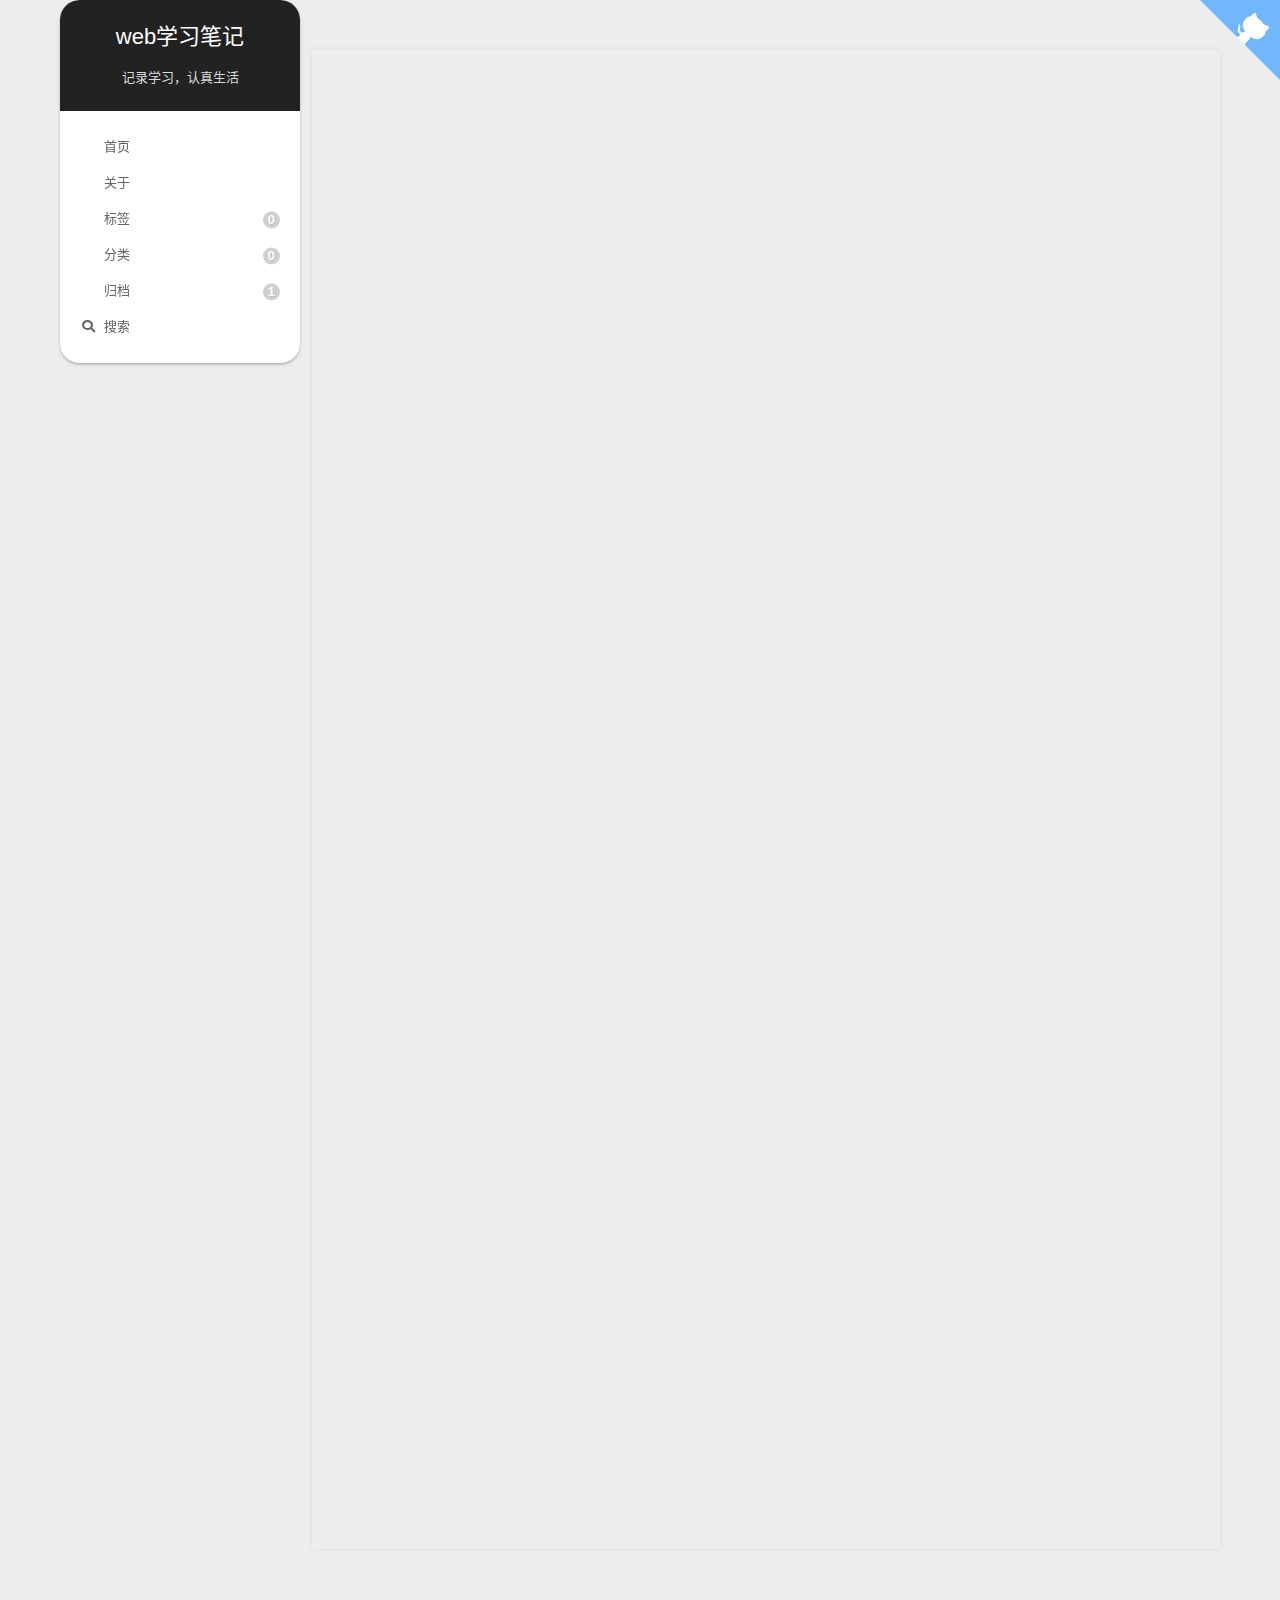
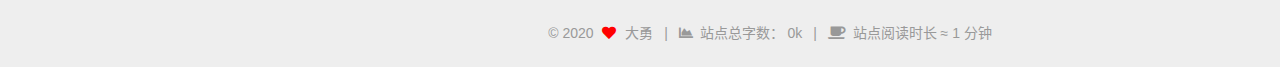
<file: 2020/08/29/hello-world/index.html>
<!DOCTYPE html>
<html lang="zh-CN">
<head>
  <meta charset="UTF-8">
<meta name="viewport" content="width=device-width, initial-scale=1, maximum-scale=2">
<meta name="theme-color" content="#222">
<meta name="generator" content="Hexo 5.1.1">
  <link rel="apple-touch-icon" sizes="180x180" href="/images/apple-touch-icon-next.png">
  <link rel="icon" type="image/png" sizes="32x32" href="/images/favicon-32x32-next.png">
  <link rel="icon" type="image/png" sizes="16x16" href="/images/favicon-16x16-next.png">
  <link rel="mask-icon" href="/images/logo.svg" color="#222">

<link rel="stylesheet" href="/css/main.css">


<link rel="stylesheet" href="/lib/font-awesome/css/all.min.css">

<script id="hexo-configurations">
    var NexT = window.NexT || {};
    var CONFIG = {"hostname":"youdayong.cn","root":"/","scheme":"Gemini","version":"7.8.0","exturl":false,"sidebar":{"position":"left","display":"post","padding":18,"offset":12,"onmobile":false},"copycode":{"enable":true,"show_result":true,"style":"mac"},"back2top":{"enable":true,"sidebar":true,"scrollpercent":true},"bookmark":{"enable":false,"color":"#222","save":"auto"},"fancybox":false,"mediumzoom":false,"lazyload":false,"pangu":false,"comments":{"style":"tabs","active":null,"storage":true,"lazyload":false,"nav":null},"algolia":{"hits":{"per_page":10},"labels":{"input_placeholder":"Search for Posts","hits_empty":"We didn't find any results for the search: ${query}","hits_stats":"${hits} results found in ${time} ms"}},"localsearch":{"enable":true,"trigger":"auto","top_n_per_article":1,"unescape":false,"preload":false},"motion":{"enable":true,"async":false,"transition":{"post_block":"fadeIn","post_header":"slideDownIn","post_body":"slideDownIn","coll_header":"slideLeftIn","sidebar":"slideUpIn"}},"path":"search.xml"};
  </script>

  <meta name="description" content="Welcome to Hexo! This is your very first post. Check documentation for more info. If you get any problems when using Hexo, you can find the answer in troubleshooting or you can ask me on GitHub. Quick">
<meta property="og:type" content="article">
<meta property="og:title" content="Hello World">
<meta property="og:url" content="https://youdayong.cn/2020/08/29/hello-world/index.html">
<meta property="og:site_name" content="web学习笔记">
<meta property="og:description" content="Welcome to Hexo! This is your very first post. Check documentation for more info. If you get any problems when using Hexo, you can find the answer in troubleshooting or you can ask me on GitHub. Quick">
<meta property="og:locale" content="zh_CN">
<meta property="article:published_time" content="2020-08-29T09:35:54.055Z">
<meta property="article:modified_time" content="2020-08-29T09:35:54.055Z">
<meta property="article:author" content="大勇">
<meta property="article:tag" content="web开发、web学习、bug记录">
<meta name="twitter:card" content="summary">

<link rel="canonical" href="https://youdayong.cn/2020/08/29/hello-world/">


<script id="page-configurations">
  // https://hexo.io/docs/variables.html
  CONFIG.page = {
    sidebar: "",
    isHome : false,
    isPost : true,
    lang   : 'zh-CN'
  };
</script>

  <title>Hello World | web学习笔记</title>
  






  <noscript>
  <style>
  .use-motion .brand,
  .use-motion .menu-item,
  .sidebar-inner,
  .use-motion .post-block,
  .use-motion .pagination,
  .use-motion .comments,
  .use-motion .post-header,
  .use-motion .post-body,
  .use-motion .collection-header { opacity: initial; }

  .use-motion .site-title,
  .use-motion .site-subtitle {
    opacity: initial;
    top: initial;
  }

  .use-motion .logo-line-before i { left: initial; }
  .use-motion .logo-line-after i { right: initial; }
  </style>
</noscript>

</head>

<body itemscope itemtype="http://schema.org/WebPage">
  <div class="container use-motion">
    <div class="headband"></div>
    <a target="_blank" rel="noopener" href="https://github.com/yyong7056" class="github-corner" aria-label="View source on GitHub"><svg width="80" height="80" viewBox="0 0 250 250" style="fill:#70B7FD; color:#fff; position: absolute; top: 0; border: 0; right: 0;" aria-hidden="true"><path d="M0,0 L115,115 L130,115 L142,142 L250,250 L250,0 Z"></path><path d="M128.3,109.0 C113.8,99.7 119.0,89.6 119.0,89.6 C122.0,82.7 120.5,78.6 120.5,78.6 C119.2,72.0 123.4,76.3 123.4,76.3 C127.3,80.9 125.5,87.3 125.5,87.3 C122.9,97.6 130.6,101.9 134.4,103.2" fill="currentColor" style="transform-origin: 130px 106px;" class="octo-arm"></path><path d="M115.0,115.0 C114.9,115.1 118.7,116.5 119.8,115.4 L133.7,101.6 C136.9,99.2 139.9,98.4 142.2,98.6 C133.8,88.0 127.5,74.4 143.8,58.0 C148.5,53.4 154.0,51.2 159.7,51.0 C160.3,49.4 163.2,43.6 171.4,40.1 C171.4,40.1 176.1,42.5 178.8,56.2 C183.1,58.6 187.2,61.8 190.9,65.4 C194.5,69.0 197.7,73.2 200.1,77.6 C213.8,80.2 216.3,84.9 216.3,84.9 C212.7,93.1 206.9,96.0 205.4,96.6 C205.1,102.4 203.0,107.8 198.3,112.5 C181.9,128.9 168.3,122.5 157.7,114.1 C157.9,116.9 156.7,120.9 152.7,124.9 L141.0,136.5 C139.8,137.7 141.6,141.9 141.8,141.8 Z" fill="currentColor" class="octo-body"></path></svg></a><style>.github-corner:hover .octo-arm{animation:octocat-wave 560ms ease-in-out}@keyframes octocat-wave{0%,100%{transform:rotate(0)}20%,60%{transform:rotate(-25deg)}40%,80%{transform:rotate(10deg)}}@media (max-width:500px){.github-corner:hover .octo-arm{animation:none}.github-corner .octo-arm{animation:octocat-wave 560ms ease-in-out}}</style>
    <header class="header" itemscope itemtype="http://schema.org/WPHeader">
      <div class="header-inner"><div class="site-brand-container">
  <div class="site-nav-toggle">
    <div class="toggle" aria-label="切换导航栏">
      <span class="toggle-line toggle-line-first"></span>
      <span class="toggle-line toggle-line-middle"></span>
      <span class="toggle-line toggle-line-last"></span>
    </div>
  </div>

  <div class="site-meta">

    <a href="/" class="brand" rel="start">
      <span class="logo-line-before"><i></i></span>
      <h1 class="site-title">web学习笔记</h1>
      <span class="logo-line-after"><i></i></span>
    </a>
      <p class="site-subtitle" itemprop="description">记录学习，认真生活</p>
  </div>

  <div class="site-nav-right">
    <div class="toggle popup-trigger">
        <i class="fa fa-search fa-fw fa-lg"></i>
    </div>
  </div>
</div>




<nav class="site-nav">
  <ul id="menu" class="main-menu menu">
        <li class="menu-item menu-item-home">

    <a href="/" rel="section"><i class="fab fa-home fa-fw"></i>首页</a>

  </li>
        <li class="menu-item menu-item-about">

    <a href="/about/" rel="section"><i class="fab fa-user fa-fw"></i>关于</a>

  </li>
        <li class="menu-item menu-item-tags">

    <a href="/tags/" rel="section"><i class="fab fa-tags fa-fw"></i>标签<span class="badge">0</span></a>

  </li>
        <li class="menu-item menu-item-categories">

    <a href="/categories/" rel="section"><i class="fab fa-th fa-fw"></i>分类<span class="badge">0</span></a>

  </li>
        <li class="menu-item menu-item-archives">

    <a href="/archives/" rel="section"><i class="fab fa-archive fa-fw"></i>归档<span class="badge">1</span></a>

  </li>
      <li class="menu-item menu-item-search">
        <a role="button" class="popup-trigger"><i class="fa fa-search fa-fw"></i>搜索
        </a>
      </li>
  </ul>
</nav>



  <div class="search-pop-overlay">
    <div class="popup search-popup">
        <div class="search-header">
  <span class="search-icon">
    <i class="fa fa-search"></i>
  </span>
  <div class="search-input-container">
    <input autocomplete="off" autocapitalize="off"
           placeholder="搜索..." spellcheck="false"
           type="search" class="search-input">
  </div>
  <span class="popup-btn-close">
    <i class="fa fa-times-circle"></i>
  </span>
</div>
<div id="search-result">
  <div id="no-result">
    <i class="fa fa-spinner fa-pulse fa-5x fa-fw"></i>
  </div>
</div>

    </div>
  </div>

</div>
    </header>

    


    <main class="main">
      <div class="main-inner">
        <div class="content-wrap">
          

          <div class="content post posts-expand">
            

    
  
  
  <article itemscope itemtype="http://schema.org/Article" class="post-block" lang="zh-CN">
    <link itemprop="mainEntityOfPage" href="https://youdayong.cn/2020/08/29/hello-world/">

    <span hidden itemprop="author" itemscope itemtype="http://schema.org/Person">
      <meta itemprop="image" content="/images/avatar.png">
      <meta itemprop="name" content="大勇">
      <meta itemprop="description" content="web开发、web学习、bug记录">
    </span>

    <span hidden itemprop="publisher" itemscope itemtype="http://schema.org/Organization">
      <meta itemprop="name" content="web学习笔记">
    </span>
      <header class="post-header">
        <h1 class="post-title" itemprop="name headline">
          Hello World
        </h1>

        <div class="post-meta">
            <span class="post-meta-item">
              <span class="post-meta-item-icon">
                <i class="far fa-calendar"></i>
              </span>
              <span class="post-meta-item-text">发表于</span>

              <time title="创建时间：2020-08-29 17:35:54" itemprop="dateCreated datePublished" datetime="2020-08-29T17:35:54+08:00">2020-08-29</time>
            </span>

          <br>
            <span class="post-meta-item" title="本文字数">
              <span class="post-meta-item-icon">
                <i class="far fa-file-word"></i>
              </span>
                <span class="post-meta-item-text">本文字数：</span>
              <span>367</span>
            </span>
            <span class="post-meta-item" title="阅读时长">
              <span class="post-meta-item-icon">
                <i class="far fa-clock"></i>
              </span>
                <span class="post-meta-item-text">阅读时长 &asymp;</span>
              <span>1 分钟</span>
            </span>

        </div>
      </header>

    
    
    
    <div class="post-body" itemprop="articleBody">

      
        <p>Welcome to <a target="_blank" rel="noopener" href="https://hexo.io/">Hexo</a>! This is your very first post. Check <a target="_blank" rel="noopener" href="https://hexo.io/docs/">documentation</a> for more info. If you get any problems when using Hexo, you can find the answer in <a target="_blank" rel="noopener" href="https://hexo.io/docs/troubleshooting.html">troubleshooting</a> or you can ask me on <a target="_blank" rel="noopener" href="https://github.com/hexojs/hexo/issues">GitHub</a>.</p>
<h2 id="Quick-Start"><a href="#Quick-Start" class="headerlink" title="Quick Start"></a>Quick Start</h2><h3 id="Create-a-new-post"><a href="#Create-a-new-post" class="headerlink" title="Create a new post"></a>Create a new post</h3><figure class="highlight bash"><table><tr><td class="gutter"><pre><span class="line">1</span><br></pre></td><td class="code"><pre><span class="line">$ hexo new <span class="string">&quot;My New Post&quot;</span></span><br></pre></td></tr></table></figure>

<p>More info: <a target="_blank" rel="noopener" href="https://hexo.io/docs/writing.html">Writing</a></p>
<h3 id="Run-server"><a href="#Run-server" class="headerlink" title="Run server"></a>Run server</h3><figure class="highlight bash"><table><tr><td class="gutter"><pre><span class="line">1</span><br></pre></td><td class="code"><pre><span class="line">$ hexo server</span><br></pre></td></tr></table></figure>

<p>More info: <a target="_blank" rel="noopener" href="https://hexo.io/docs/server.html">Server</a></p>
<h3 id="Generate-static-files"><a href="#Generate-static-files" class="headerlink" title="Generate static files"></a>Generate static files</h3><figure class="highlight bash"><table><tr><td class="gutter"><pre><span class="line">1</span><br></pre></td><td class="code"><pre><span class="line">$ hexo generate</span><br></pre></td></tr></table></figure>

<p>More info: <a target="_blank" rel="noopener" href="https://hexo.io/docs/generating.html">Generating</a></p>
<h3 id="Deploy-to-remote-sites"><a href="#Deploy-to-remote-sites" class="headerlink" title="Deploy to remote sites"></a>Deploy to remote sites</h3><figure class="highlight bash"><table><tr><td class="gutter"><pre><span class="line">1</span><br></pre></td><td class="code"><pre><span class="line">$ hexo deploy</span><br></pre></td></tr></table></figure>

<p>More info: <a target="_blank" rel="noopener" href="https://hexo.io/docs/one-command-deployment.html">Deployment</a></p>

    </div>

    
    
    
    <div>
  
    <div>
    
        <div style="text-align:center;color: #ccc;font-size:14px;">-------------本文结束<i class="fa fa-paw"></i>感谢您的阅读-------------</div>
    
</div>
  
</div>
        

<div>
<ul class="post-copyright">
  <li class="post-copyright-author">
    <strong>本文作者： </strong>大勇
  </li>
  <li class="post-copyright-link">
    <strong>本文链接：</strong>
    <a href="https://youdayong.cn/2020/08/29/hello-world/" title="Hello World">https://youdayong.cn/2020/08/29/hello-world/</a>
  </li>
  <li class="post-copyright-license">
    <strong>版权声明： </strong>本博客所有文章除特别声明外，均采用 <a href="https://creativecommons.org/licenses/by-nc-sa/4.0/" rel="noopener" target="_blank"><i class="fab fa-fw fa-creative-commons"></i>BY-NC-SA</a> 许可协议。转载请注明出处！
  </li>
</ul>
</div>


      <footer class="post-footer">

        


        
      </footer>
    
  </article>
  
  
  



          </div>
          

<script>
  window.addEventListener('tabs:register', () => {
    let { activeClass } = CONFIG.comments;
    if (CONFIG.comments.storage) {
      activeClass = localStorage.getItem('comments_active') || activeClass;
    }
    if (activeClass) {
      let activeTab = document.querySelector(`a[href="#comment-${activeClass}"]`);
      if (activeTab) {
        activeTab.click();
      }
    }
  });
  if (CONFIG.comments.storage) {
    window.addEventListener('tabs:click', event => {
      if (!event.target.matches('.tabs-comment .tab-content .tab-pane')) return;
      let commentClass = event.target.classList[1];
      localStorage.setItem('comments_active', commentClass);
    });
  }
</script>

        </div>
          
  
  <div class="toggle sidebar-toggle">
    <span class="toggle-line toggle-line-first"></span>
    <span class="toggle-line toggle-line-middle"></span>
    <span class="toggle-line toggle-line-last"></span>
  </div>

  <aside class="sidebar">
    <div class="sidebar-inner">

      <ul class="sidebar-nav motion-element">
        <li class="sidebar-nav-toc">
          文章目录
        </li>
        <li class="sidebar-nav-overview">
          站点概览
        </li>
      </ul>

      <!--noindex-->
      <div class="post-toc-wrap sidebar-panel">
          <div class="post-toc motion-element"><ol class="nav"><li class="nav-item nav-level-2"><a class="nav-link" href="#Quick-Start"><span class="nav-number">1.</span> <span class="nav-text">Quick Start</span></a><ol class="nav-child"><li class="nav-item nav-level-3"><a class="nav-link" href="#Create-a-new-post"><span class="nav-number">1.1.</span> <span class="nav-text">Create a new post</span></a></li><li class="nav-item nav-level-3"><a class="nav-link" href="#Run-server"><span class="nav-number">1.2.</span> <span class="nav-text">Run server</span></a></li><li class="nav-item nav-level-3"><a class="nav-link" href="#Generate-static-files"><span class="nav-number">1.3.</span> <span class="nav-text">Generate static files</span></a></li><li class="nav-item nav-level-3"><a class="nav-link" href="#Deploy-to-remote-sites"><span class="nav-number">1.4.</span> <span class="nav-text">Deploy to remote sites</span></a></li></ol></li></ol></div>
      </div>
      <!--/noindex-->

      <div class="site-overview-wrap sidebar-panel">
        <div class="site-author motion-element" itemprop="author" itemscope itemtype="http://schema.org/Person">
    <img class="site-author-image" itemprop="image" alt="大勇"
      src="/images/avatar.png">
  <p class="site-author-name" itemprop="name">大勇</p>
  <div class="site-description" itemprop="description">web开发、web学习、bug记录</div>
</div>
<div class="site-state-wrap motion-element">
  <nav class="site-state">
      <div class="site-state-item site-state-posts">
          <a href="/archives/">
        
          <span class="site-state-item-count">1</span>
          <span class="site-state-item-name">日志</span>
        </a>
      </div>
  </nav>
</div>
  <div class="links-of-author motion-element">
      <span class="links-of-author-item">
        <a href="https://github.com/yyong7056" title="GitHub → https:&#x2F;&#x2F;github.com&#x2F;yyong7056" rel="noopener" target="_blank"><i class="fab fa-github fa-fw"></i>GitHub</a>
      </span>
  </div>




      </div>
        <div class="back-to-top motion-element">
          <i class="fa fa-arrow-up"></i>
          <span>0%</span>
        </div>

    </div>
  </aside>
  <div id="sidebar-dimmer"></div>


      </div>
    </main>

    <footer class="footer">
      <div class="footer-inner">
        

        

<div class="copyright">
  
  &copy; 
  <span itemprop="copyrightYear">2020</span>
  <span class="with-love">
    <i class="fa fa-heart"></i>
  </span>
  <span class="author" itemprop="copyrightHolder">大勇</span>
    <span class="post-meta-divider">|</span>
    <span class="post-meta-item-icon">
      <i class="fa fa-chart-area"></i>
    </span>
      <span class="post-meta-item-text">站点总字数：</span>
    <span title="站点总字数">0k</span>
    <span class="post-meta-divider">|</span>
    <span class="post-meta-item-icon">
      <i class="fa fa-coffee"></i>
    </span>
      <span class="post-meta-item-text">站点阅读时长 &asymp;</span>
    <span title="站点阅读时长">1 分钟</span>
</div>

        








      </div>
    </footer>
  </div>

  
  <script src="/lib/anime.min.js"></script>
  <script src="/lib/velocity/velocity.min.js"></script>
  <script src="/lib/velocity/velocity.ui.min.js"></script>

<script src="/js/utils.js"></script>

<script src="/js/motion.js"></script>


<script src="/js/schemes/pisces.js"></script>


<script src="/js/next-boot.js"></script>




  




  
<script src="/js/local-search.js"></script>













  

  

</body>
</html>
</file>
<file: css/main.css>
:root {
  --body-bg-color: #eee;
  --content-bg-color: #fff;
  --card-bg-color: #f5f5f5;
  --text-color: #555;
  --blockquote-color: #666;
  --link-color: #555;
  --link-hover-color: #222;
  --brand-color: #fff;
  --brand-hover-color: #fff;
  --table-row-odd-bg-color: #f9f9f9;
  --table-row-hover-bg-color: #f5f5f5;
  --menu-item-bg-color: #f5f5f5;
  --btn-default-bg: #fff;
  --btn-default-color: #555;
  --btn-default-border-color: #555;
  --btn-default-hover-bg: #222;
  --btn-default-hover-color: #fff;
  --btn-default-hover-border-color: #222;
}
html {
  line-height: 1.15; /* 1 */
  -webkit-text-size-adjust: 100%; /* 2 */
}
body {
  margin: 0;
}
main {
  display: block;
}
h1 {
  font-size: 2em;
  margin: 0.67em 0;
}
hr {
  box-sizing: content-box; /* 1 */
  height: 0; /* 1 */
  overflow: visible; /* 2 */
}
pre {
  font-family: monospace, monospace; /* 1 */
  font-size: 1em; /* 2 */
}
a {
  background: transparent;
}
abbr[title] {
  border-bottom: none; /* 1 */
  text-decoration: underline; /* 2 */
  text-decoration: underline dotted; /* 2 */
}
b,
strong {
  font-weight: bolder;
}
code,
kbd,
samp {
  font-family: monospace, monospace; /* 1 */
  font-size: 1em; /* 2 */
}
small {
  font-size: 80%;
}
sub,
sup {
  font-size: 75%;
  line-height: 0;
  position: relative;
  vertical-align: baseline;
}
sub {
  bottom: -0.25em;
}
sup {
  top: -0.5em;
}
img {
  border-style: none;
}
button,
input,
optgroup,
select,
textarea {
  font-family: inherit; /* 1 */
  font-size: 100%; /* 1 */
  line-height: 1.15; /* 1 */
  margin: 0; /* 2 */
}
button,
input {
/* 1 */
  overflow: visible;
}
button,
select {
/* 1 */
  text-transform: none;
}
button,
[type='button'],
[type='reset'],
[type='submit'] {
  -webkit-appearance: button;
}
button::-moz-focus-inner,
[type='button']::-moz-focus-inner,
[type='reset']::-moz-focus-inner,
[type='submit']::-moz-focus-inner {
  border-style: none;
  padding: 0;
}
button:-moz-focusring,
[type='button']:-moz-focusring,
[type='reset']:-moz-focusring,
[type='submit']:-moz-focusring {
  outline: 1px dotted ButtonText;
}
fieldset {
  padding: 0.35em 0.75em 0.625em;
}
legend {
  box-sizing: border-box; /* 1 */
  color: inherit; /* 2 */
  display: table; /* 1 */
  max-width: 100%; /* 1 */
  padding: 0; /* 3 */
  white-space: normal; /* 1 */
}
progress {
  vertical-align: baseline;
}
textarea {
  overflow: auto;
}
[type='checkbox'],
[type='radio'] {
  box-sizing: border-box; /* 1 */
  padding: 0; /* 2 */
}
[type='number']::-webkit-inner-spin-button,
[type='number']::-webkit-outer-spin-button {
  height: auto;
}
[type='search'] {
  outline-offset: -2px; /* 2 */
  -webkit-appearance: textfield; /* 1 */
}
[type='search']::-webkit-search-decoration {
  -webkit-appearance: none;
}
::-webkit-file-upload-button {
  font: inherit; /* 2 */
  -webkit-appearance: button; /* 1 */
}
details {
  display: block;
}
summary {
  display: list-item;
}
template {
  display: none;
}
[hidden] {
  display: none;
}
::selection {
  background: #262a30;
  color: #eee;
}
html,
body {
  height: 100%;
}
body {
  background: var(--body-bg-color);
  color: var(--text-color);
  font-family: 'Lato', "PingFang SC", "Microsoft YaHei", sans-serif;
  font-size: 1em;
  line-height: 2;
}
@media (max-width: 991px) {
  body {
    padding-left: 0 !important;
    padding-right: 0 !important;
  }
}
h1,
h2,
h3,
h4,
h5,
h6 {
  font-family: 'Lato', "PingFang SC", "Microsoft YaHei", sans-serif;
  font-weight: bold;
  line-height: 1.5;
  margin: 20px 0 15px;
}
h1 {
  font-size: 1.5em;
}
h2 {
  font-size: 1.375em;
}
h3 {
  font-size: 1.25em;
}
h4 {
  font-size: 1.125em;
}
h5 {
  font-size: 1em;
}
h6 {
  font-size: 0.875em;
}
p {
  margin: 0 0 20px 0;
}
a,
span.exturl {
  border-bottom: 1px solid #999;
  color: var(--link-color);
  outline: 0;
  text-decoration: none;
  overflow-wrap: break-word;
  word-wrap: break-word;
  cursor: pointer;
}
a:hover,
span.exturl:hover {
  border-bottom-color: var(--link-hover-color);
  color: var(--link-hover-color);
}
iframe,
img,
video {
  display: block;
  margin-left: auto;
  margin-right: auto;
  max-width: 100%;
}
hr {
  background-image: repeating-linear-gradient(-45deg, #ddd, #ddd 4px, transparent 4px, transparent 8px);
  border: 0;
  height: 3px;
  margin: 40px 0;
}
blockquote {
  border-left: 4px solid #ddd;
  color: var(--blockquote-color);
  margin: 0;
  padding: 0 15px;
}
blockquote cite::before {
  content: '-';
  padding: 0 5px;
}
dt {
  font-weight: bold;
}
dd {
  margin: 0;
  padding: 0;
}
kbd {
  background-color: #f5f5f5;
  background-image: linear-gradient(#eee, #fff, #eee);
  border: 1px solid #ccc;
  border-radius: 0.2em;
  box-shadow: 0.1em 0.1em 0.2em rgba(0,0,0,0.1);
  color: #555;
  font-family: inherit;
  padding: 0.1em 0.3em;
  white-space: nowrap;
}
.table-container {
  overflow: auto;
}
table {
  border-collapse: collapse;
  border-spacing: 0;
  font-size: 0.875em;
  margin: 0 0 20px 0;
  width: 100%;
}
tbody tr:nth-of-type(odd) {
  background: var(--table-row-odd-bg-color);
}
tbody tr:hover {
  background: var(--table-row-hover-bg-color);
}
caption,
th,
td {
  font-weight: normal;
  padding: 8px;
  vertical-align: middle;
}
th,
td {
  border: 1px solid #ddd;
  border-bottom: 3px solid #ddd;
}
th {
  font-weight: 700;
  padding-bottom: 10px;
}
td {
  border-bottom-width: 1px;
}
.btn {
  background: var(--btn-default-bg);
  border: 2px solid var(--btn-default-border-color);
  border-radius: 2px;
  color: var(--btn-default-color);
  display: inline-block;
  font-size: 0.875em;
  line-height: 2;
  padding: 0 20px;
  text-decoration: none;
  transition-property: background-color;
  transition-delay: 0s;
  transition-duration: 0.2s;
  transition-timing-function: ease-in-out;
}
.btn:hover {
  background: var(--btn-default-hover-bg);
  border-color: var(--btn-default-hover-border-color);
  color: var(--btn-default-hover-color);
}
.btn + .btn {
  margin: 0 0 8px 8px;
}
.btn .fa-fw {
  text-align: left;
  width: 1.285714285714286em;
}
.toggle {
  line-height: 0;
}
.toggle .toggle-line {
  background: #fff;
  display: inline-block;
  height: 2px;
  left: 0;
  position: relative;
  top: 0;
  transition: all 0.4s;
  vertical-align: top;
  width: 100%;
}
.toggle .toggle-line:not(:first-child) {
  margin-top: 3px;
}
.toggle.toggle-arrow .toggle-line-first {
  left: 50%;
  top: 2px;
  transform: rotate(45deg);
  width: 50%;
}
.toggle.toggle-arrow .toggle-line-middle {
  left: 2px;
  width: 90%;
}
.toggle.toggle-arrow .toggle-line-last {
  left: 50%;
  top: -2px;
  transform: rotate(-45deg);
  width: 50%;
}
.toggle.toggle-close .toggle-line-first {
  transform: rotate(-45deg);
  top: 5px;
}
.toggle.toggle-close .toggle-line-middle {
  opacity: 0;
}
.toggle.toggle-close .toggle-line-last {
  transform: rotate(45deg);
  top: -5px;
}
.highlight-container {
  position: relative;
}
.highlight-container:hover .copy-btn,
.highlight-container .copy-btn:focus {
  opacity: 1;
}
.copy-btn {
  color: #333;
  cursor: pointer;
  line-height: 1.6;
  opacity: 0;
  padding: 2px 6px;
  position: absolute;
  transition-delay: 0s;
  transition-duration: 0.2s;
  transition-timing-function: ease-in-out;
  color: #fff;
  font-size: 14px;
  right: 0;
  top: 2px;
}
.highlight-container {
  background: #21252b;
  border-radius: 5px;
  box-shadow: 0 10px 30px 0 rgba(0,0,0,0.4);
  padding-top: 30px;
}
.highlight-container::before {
  background: #fc625d;
  border-radius: 50%;
  box-shadow: 20px 0 #fdbc40, 40px 0 #35cd4b;
  content: ' ';
  height: 12px;
  left: 12px;
  margin-top: -20px;
  position: absolute;
  width: 12px;
}
.highlight-container .highlight {
  border-radius: 0 0 5px 5px;
}
.highlight-container .highlight .table-container {
  border-radius: 0 0 5px 5px;
}
.highlight,
pre {
  background: #000;
  color: #eaeaea;
  line-height: 1.6;
  margin: 0 auto 20px;
}
pre,
code {
  font-family: consolas, Menlo, monospace, "PingFang SC", "Microsoft YaHei";
}
code {
  background: #eee;
  border-radius: 3px;
  color: #555;
  padding: 2px 4px;
  overflow-wrap: break-word;
  word-wrap: break-word;
}
.highlight *::selection {
  background: #424242;
}
.highlight pre {
  border: 0;
  margin: 0;
  padding: 10px 0;
}
.highlight table {
  border: 0;
  margin: 0;
  width: auto;
}
.highlight td {
  border: 0;
  padding: 0;
}
.highlight figcaption {
  background: #292929;
  color: #eaeaea;
  display: flex;
  font-size: 0.875em;
  justify-content: space-between;
  line-height: 1.2;
  padding: 0.5em;
}
.highlight figcaption a {
  color: #eaeaea;
}
.highlight figcaption a:hover {
  border-bottom-color: #eaeaea;
}
.highlight .gutter {
  -moz-user-select: none;
  -ms-user-select: none;
  -webkit-user-select: none;
  user-select: none;
}
.highlight .gutter pre {
  background: #292929;
  color: #666;
  padding-left: 10px;
  padding-right: 10px;
  text-align: right;
}
.highlight .code pre {
  background: #000;
  padding-left: 10px;
  width: 100%;
}
.gist table {
  width: auto;
}
.gist table td {
  border: 0;
}
pre {
  overflow: auto;
  padding: 10px;
}
pre code {
  background: none;
  color: #eaeaea;
  font-size: 0.875em;
  padding: 0;
  text-shadow: none;
}
pre .deletion {
  background: #800000;
}
pre .addition {
  background: #008000;
}
pre .meta {
  color: #e7c547;
  -moz-user-select: none;
  -ms-user-select: none;
  -webkit-user-select: none;
  user-select: none;
}
pre .comment {
  color: #969896;
}
pre .variable,
pre .attribute,
pre .tag,
pre .name,
pre .regexp,
pre .ruby .constant,
pre .xml .tag .title,
pre .xml .pi,
pre .xml .doctype,
pre .html .doctype,
pre .css .id,
pre .css .class,
pre .css .pseudo {
  color: #d54e53;
}
pre .number,
pre .preprocessor,
pre .built_in,
pre .builtin-name,
pre .literal,
pre .params,
pre .constant,
pre .command {
  color: #e78c45;
}
pre .ruby .class .title,
pre .css .rules .attribute,
pre .string,
pre .symbol,
pre .value,
pre .inheritance,
pre .header,
pre .ruby .symbol,
pre .xml .cdata,
pre .special,
pre .formula {
  color: #b9ca4a;
}
pre .title,
pre .css .hexcolor {
  color: #70c0b1;
}
pre .function,
pre .python .decorator,
pre .python .title,
pre .ruby .function .title,
pre .ruby .title .keyword,
pre .perl .sub,
pre .javascript .title,
pre .coffeescript .title {
  color: #7aa6da;
}
pre .keyword,
pre .javascript .function {
  color: #c397d8;
}
.blockquote-center {
  border-left: none;
  margin: 40px 0;
  padding: 0;
  position: relative;
  text-align: center;
}
.blockquote-center .fa {
  display: block;
  opacity: 0.6;
  position: absolute;
  width: 100%;
}
.blockquote-center .fa-quote-left {
  border-top: 1px solid #ccc;
  text-align: left;
  top: -20px;
}
.blockquote-center .fa-quote-right {
  border-bottom: 1px solid #ccc;
  text-align: right;
  bottom: -20px;
}
.blockquote-center p,
.blockquote-center div {
  text-align: center;
}
.post-body .group-picture img {
  margin: 0 auto;
  padding: 0 3px;
}
.group-picture-row {
  margin-bottom: 6px;
  overflow: hidden;
}
.group-picture-column {
  float: left;
  margin-bottom: 10px;
}
.post-body .label {
  color: #555;
  display: inline;
  padding: 0 2px;
}
.post-body .label.default {
  background: #f0f0f0;
}
.post-body .label.primary {
  background: #efe6f7;
}
.post-body .label.info {
  background: #e5f2f8;
}
.post-body .label.success {
  background: #e7f4e9;
}
.post-body .label.warning {
  background: #fcf6e1;
}
.post-body .label.danger {
  background: #fae8eb;
}
.post-body .tabs {
  margin-bottom: 20px;
}
.post-body .tabs,
.tabs-comment {
  display: block;
  padding-top: 10px;
  position: relative;
}
.post-body .tabs ul.nav-tabs,
.tabs-comment ul.nav-tabs {
  display: flex;
  flex-wrap: wrap;
  margin: 0;
  margin-bottom: -1px;
  padding: 0;
}
@media (max-width: 413px) {
  .post-body .tabs ul.nav-tabs,
  .tabs-comment ul.nav-tabs {
    display: block;
    margin-bottom: 5px;
  }
}
.post-body .tabs ul.nav-tabs li.tab,
.tabs-comment ul.nav-tabs li.tab {
  border-bottom: 1px solid #ddd;
  border-left: 1px solid transparent;
  border-right: 1px solid transparent;
  border-top: 3px solid transparent;
  flex-grow: 1;
  list-style-type: none;
  border-radius: 0 0 0 0;
}
@media (max-width: 413px) {
  .post-body .tabs ul.nav-tabs li.tab,
  .tabs-comment ul.nav-tabs li.tab {
    border-bottom: 1px solid transparent;
    border-left: 3px solid transparent;
    border-right: 1px solid transparent;
    border-top: 1px solid transparent;
  }
}
@media (max-width: 413px) {
  .post-body .tabs ul.nav-tabs li.tab,
  .tabs-comment ul.nav-tabs li.tab {
    border-radius: 0;
  }
}
.post-body .tabs ul.nav-tabs li.tab a,
.tabs-comment ul.nav-tabs li.tab a {
  border-bottom: initial;
  display: block;
  line-height: 1.8;
  outline: 0;
  padding: 0.25em 0.75em;
  text-align: center;
  transition-delay: 0s;
  transition-duration: 0.2s;
  transition-timing-function: ease-out;
}
.post-body .tabs ul.nav-tabs li.tab a i,
.tabs-comment ul.nav-tabs li.tab a i {
  width: 1.285714285714286em;
}
.post-body .tabs ul.nav-tabs li.tab.active,
.tabs-comment ul.nav-tabs li.tab.active {
  border-bottom: 1px solid transparent;
  border-left: 1px solid #ddd;
  border-right: 1px solid #ddd;
  border-top: 3px solid #fc6423;
}
@media (max-width: 413px) {
  .post-body .tabs ul.nav-tabs li.tab.active,
  .tabs-comment ul.nav-tabs li.tab.active {
    border-bottom: 1px solid #ddd;
    border-left: 3px solid #fc6423;
    border-right: 1px solid #ddd;
    border-top: 1px solid #ddd;
  }
}
.post-body .tabs ul.nav-tabs li.tab.active a,
.tabs-comment ul.nav-tabs li.tab.active a {
  color: var(--link-color);
  cursor: default;
}
.post-body .tabs .tab-content .tab-pane,
.tabs-comment .tab-content .tab-pane {
  border: 1px solid #ddd;
  border-top: 0;
  padding: 20px 20px 0 20px;
  border-radius: 0;
}
.post-body .tabs .tab-content .tab-pane:not(.active),
.tabs-comment .tab-content .tab-pane:not(.active) {
  display: none;
}
.post-body .tabs .tab-content .tab-pane.active,
.tabs-comment .tab-content .tab-pane.active {
  display: block;
}
.post-body .tabs .tab-content .tab-pane.active:nth-of-type(1),
.tabs-comment .tab-content .tab-pane.active:nth-of-type(1) {
  border-radius: 0 0 0 0;
}
@media (max-width: 413px) {
  .post-body .tabs .tab-content .tab-pane.active:nth-of-type(1),
  .tabs-comment .tab-content .tab-pane.active:nth-of-type(1) {
    border-radius: 0;
  }
}
.post-body .note {
  border-radius: 3px;
  margin-bottom: 20px;
  padding: 1em;
  position: relative;
  border: 1px solid #eee;
  border-left-width: 5px;
}
.post-body .note h2,
.post-body .note h3,
.post-body .note h4,
.post-body .note h5,
.post-body .note h6 {
  margin-top: 3px;
  border-bottom: initial;
  margin-bottom: 0;
  padding-top: 0;
}
.post-body .note p:first-child,
.post-body .note ul:first-child,
.post-body .note ol:first-child,
.post-body .note table:first-child,
.post-body .note pre:first-child,
.post-body .note blockquote:first-child,
.post-body .note img:first-child {
  margin-top: 0;
}
.post-body .note p:last-child,
.post-body .note ul:last-child,
.post-body .note ol:last-child,
.post-body .note table:last-child,
.post-body .note pre:last-child,
.post-body .note blockquote:last-child,
.post-body .note img:last-child {
  margin-bottom: 0;
}
.post-body .note:not(.no-icon) {
  padding-left: 2.5em;
}
.post-body .note:not(.no-icon)::before {
  font-size: 1.5em;
  left: 0.4em;
  position: absolute;
  top: calc(50% - 1em);
  font-family: 'Font Awesome 5 Free';
  font-weight: 900;
}
.post-body .note.default {
  border-left-color: #777;
}
.post-body .note.default h2,
.post-body .note.default h3,
.post-body .note.default h4,
.post-body .note.default h5,
.post-body .note.default h6 {
  color: #777;
}
.post-body .note.default:not(.no-icon)::before {
  content: "\f0a9";
  color: #777;
}
.post-body .note.primary {
  border-left-color: #6f42c1;
}
.post-body .note.primary h2,
.post-body .note.primary h3,
.post-body .note.primary h4,
.post-body .note.primary h5,
.post-body .note.primary h6 {
  color: #6f42c1;
}
.post-body .note.primary:not(.no-icon)::before {
  content: "\f055";
  color: #6f42c1;
}
.post-body .note.info {
  border-left-color: #428bca;
}
.post-body .note.info h2,
.post-body .note.info h3,
.post-body .note.info h4,
.post-body .note.info h5,
.post-body .note.info h6 {
  color: #428bca;
}
.post-body .note.info:not(.no-icon)::before {
  content: "\f05a";
  color: #428bca;
}
.post-body .note.success {
  border-left-color: #5cb85c;
}
.post-body .note.success h2,
.post-body .note.success h3,
.post-body .note.success h4,
.post-body .note.success h5,
.post-body .note.success h6 {
  color: #5cb85c;
}
.post-body .note.success:not(.no-icon)::before {
  content: "\f058";
  color: #5cb85c;
}
.post-body .note.warning {
  border-left-color: #f0ad4e;
}
.post-body .note.warning h2,
.post-body .note.warning h3,
.post-body .note.warning h4,
.post-body .note.warning h5,
.post-body .note.warning h6 {
  color: #f0ad4e;
}
.post-body .note.warning:not(.no-icon)::before {
  content: "\f06a";
  color: #f0ad4e;
}
.post-body .note.danger {
  border-left-color: #d9534f;
}
.post-body .note.danger h2,
.post-body .note.danger h3,
.post-body .note.danger h4,
.post-body .note.danger h5,
.post-body .note.danger h6 {
  color: #d9534f;
}
.post-body .note.danger:not(.no-icon)::before {
  content: "\f056";
  color: #d9534f;
}
.pagination .prev,
.pagination .next,
.pagination .page-number,
.pagination .space {
  display: inline-block;
  margin: 0 10px;
  padding: 0 11px;
  position: relative;
  top: -1px;
}
@media (max-width: 767px) {
  .pagination .prev,
  .pagination .next,
  .pagination .page-number,
  .pagination .space {
    margin: 0 5px;
  }
}
.pagination {
  border-top: 1px solid #eee;
  margin: 120px 0 0;
  text-align: center;
}
.pagination .prev,
.pagination .next,
.pagination .page-number {
  border-bottom: 0;
  border-top: 1px solid #eee;
  transition-property: border-color;
  transition-delay: 0s;
  transition-duration: 0.2s;
  transition-timing-function: ease-in-out;
}
.pagination .prev:hover,
.pagination .next:hover,
.pagination .page-number:hover {
  border-top-color: #222;
}
.pagination .space {
  margin: 0;
  padding: 0;
}
.pagination .prev {
  margin-left: 0;
}
.pagination .next {
  margin-right: 0;
}
.pagination .page-number.current {
  background: #ccc;
  border-top-color: #ccc;
  color: #fff;
}
@media (max-width: 767px) {
  .pagination {
    border-top: none;
  }
  .pagination .prev,
  .pagination .next,
  .pagination .page-number {
    border-bottom: 1px solid #eee;
    border-top: 0;
    margin-bottom: 10px;
    padding: 0 10px;
  }
  .pagination .prev:hover,
  .pagination .next:hover,
  .pagination .page-number:hover {
    border-bottom-color: #222;
  }
}
.comments {
  margin-top: 60px;
  overflow: hidden;
}
.comment-button-group {
  display: flex;
  flex-wrap: wrap-reverse;
  justify-content: center;
  margin: 1em 0;
}
.comment-button-group .comment-button {
  margin: 0.1em 0.2em;
}
.comment-button-group .comment-button.active {
  background: var(--btn-default-hover-bg);
  border-color: var(--btn-default-hover-border-color);
  color: var(--btn-default-hover-color);
}
.comment-position {
  display: none;
}
.comment-position.active {
  display: block;
}
.tabs-comment {
  background: var(--content-bg-color);
  margin-top: 4em;
  padding-top: 0;
}
.tabs-comment .comments {
  border: 0;
  box-shadow: none;
  margin-top: 0;
  padding-top: 0;
}
.container {
  min-height: 100%;
  position: relative;
}
.main-inner {
  margin: 0 auto;
  width: calc(100% - 20px);
}
@media (min-width: 1200px) {
  .main-inner {
    width: 1160px;
  }
}
@media (min-width: 1600px) {
  .main-inner {
    width: 73%;
  }
}
@media (max-width: 767px) {
  .content-wrap {
    padding: 0 20px;
  }
}
.header {
  background: transparent;
}
.header-inner {
  margin: 0 auto;
  width: calc(100% - 20px);
}
@media (min-width: 1200px) {
  .header-inner {
    width: 1160px;
  }
}
@media (min-width: 1600px) {
  .header-inner {
    width: 73%;
  }
}
.site-brand-container {
  display: flex;
  flex-shrink: 0;
  padding: 0 10px;
}
.headband {
  background: #222;
  height: 3px;
}
.site-meta {
  flex-grow: 1;
  text-align: center;
}
@media (max-width: 767px) {
  .site-meta {
    text-align: center;
  }
}
.brand {
  border-bottom: none;
  color: var(--brand-color);
  display: inline-block;
  line-height: 1.375em;
  padding: 0 40px;
  position: relative;
}
.brand:hover {
  color: var(--brand-hover-color);
}
.site-title {
  font-family: 'Lato', "PingFang SC", "Microsoft YaHei", sans-serif;
  font-size: 1.375em;
  font-weight: normal;
  margin: 0;
}
.site-subtitle {
  color: #ddd;
  font-size: 0.8125em;
  margin: 10px 0;
}
.use-motion .brand {
  opacity: 0;
}
.use-motion .site-title,
.use-motion .site-subtitle,
.use-motion .custom-logo-image {
  opacity: 0;
  position: relative;
  top: -10px;
}
.site-nav-toggle,
.site-nav-right {
  display: none;
}
@media (max-width: 767px) {
  .site-nav-toggle,
  .site-nav-right {
    display: flex;
    flex-direction: column;
    justify-content: center;
  }
}
.site-nav-toggle .toggle,
.site-nav-right .toggle {
  color: var(--text-color);
  padding: 10px;
  width: 22px;
}
.site-nav-toggle .toggle .toggle-line,
.site-nav-right .toggle .toggle-line {
  background: var(--text-color);
  border-radius: 1px;
}
.site-nav {
  display: block;
}
@media (max-width: 767px) {
  .site-nav {
    clear: both;
    display: none;
  }
}
.site-nav.site-nav-on {
  display: block;
}
.menu {
  margin-top: 20px;
  padding-left: 0;
  text-align: center;
}
.menu-item {
  display: inline-block;
  list-style: none;
  margin: 0 10px;
}
@media (max-width: 767px) {
  .menu-item {
    display: block;
    margin-top: 10px;
  }
  .menu-item.menu-item-search {
    display: none;
  }
}
.menu-item a,
.menu-item span.exturl {
  border-bottom: 0;
  display: block;
  font-size: 0.8125em;
  transition-property: border-color;
  transition-delay: 0s;
  transition-duration: 0.2s;
  transition-timing-function: ease-in-out;
}
@media (hover: none) {
  .menu-item a:hover,
  .menu-item span.exturl:hover {
    border-bottom-color: transparent !important;
  }
}
.menu-item .fa,
.menu-item .fab,
.menu-item .far,
.menu-item .fas {
  margin-right: 8px;
}
.menu-item .badge {
  display: inline-block;
  font-weight: bold;
  line-height: 1;
  margin-left: 0.35em;
  margin-top: 0.35em;
  text-align: center;
  white-space: nowrap;
}
@media (max-width: 767px) {
  .menu-item .badge {
    float: right;
    margin-left: 0;
  }
}
.menu-item-active a,
.menu .menu-item a:hover,
.menu .menu-item span.exturl:hover {
  background: var(--menu-item-bg-color);
}
.use-motion .menu-item {
  opacity: 0;
}
.sidebar {
  background: #222;
  bottom: 0;
  position: fixed;
  top: 0;
}
@media (max-width: 991px) {
  .sidebar {
    display: none;
  }
}
.sidebar-inner {
  color: #999;
  padding: 18px 10px;
  text-align: center;
}
.cc-license {
  margin-top: 10px;
  text-align: center;
}
.cc-license .cc-opacity {
  border-bottom: none;
  opacity: 0.7;
}
.cc-license .cc-opacity:hover {
  opacity: 0.9;
}
.cc-license img {
  display: inline-block;
}
.site-author-image {
  border: 1px solid #eee;
  display: block;
  margin: 0 auto;
  max-width: 120px;
  padding: 2px;
  border-radius: 50%;
}
.site-author-name {
  color: var(--text-color);
  font-weight: 600;
  margin: 0;
  text-align: center;
}
.site-description {
  color: #999;
  font-size: 0.8125em;
  margin-top: 0;
  text-align: center;
}
.links-of-author {
  margin-top: 15px;
}
.links-of-author a,
.links-of-author span.exturl {
  border-bottom-color: #555;
  display: inline-block;
  font-size: 0.8125em;
  margin-bottom: 10px;
  margin-right: 10px;
  vertical-align: middle;
  transition-delay: 0s;
  transition-duration: 0.2s;
  transition-timing-function: ease-in-out;
}
.links-of-author a::before,
.links-of-author span.exturl::before {
  background: #814ebf;
  border-radius: 50%;
  content: ' ';
  display: inline-block;
  height: 4px;
  margin-right: 3px;
  vertical-align: middle;
  width: 4px;
}
.sidebar-button {
  margin-top: 15px;
}
.sidebar-button a {
  border: 1px solid #fc6423;
  border-radius: 4px;
  color: #fc6423;
  display: inline-block;
  padding: 0 15px;
}
.sidebar-button a .fa,
.sidebar-button a .fab,
.sidebar-button a .far,
.sidebar-button a .fas {
  margin-right: 5px;
}
.sidebar-button a:hover {
  background: #fc6423;
  border: 1px solid #fc6423;
  color: #fff;
}
.sidebar-button a:hover .fa,
.sidebar-button a:hover .fab,
.sidebar-button a:hover .far,
.sidebar-button a:hover .fas {
  color: #fff;
}
.links-of-blogroll {
  font-size: 0.8125em;
  margin-top: 10px;
}
.links-of-blogroll-title {
  font-size: 0.875em;
  font-weight: 600;
  margin-top: 0;
}
.links-of-blogroll-list {
  list-style: none;
  margin: 0;
  padding: 0;
}
#sidebar-dimmer {
  display: none;
}
@media (max-width: 767px) {
  #sidebar-dimmer {
    background: #000;
    display: block;
    height: 100%;
    left: 100%;
    opacity: 0;
    position: fixed;
    top: 0;
    width: 100%;
    z-index: 1100;
  }
  .sidebar-active + #sidebar-dimmer {
    opacity: 0.7;
    transform: translateX(-100%);
    transition: opacity 0.5s;
  }
}
.sidebar-nav {
  margin: 0;
  padding-bottom: 20px;
  padding-left: 0;
}
.sidebar-nav li {
  border-bottom: 1px solid transparent;
  color: var(--text-color);
  cursor: pointer;
  display: inline-block;
  font-size: 0.875em;
}
.sidebar-nav li.sidebar-nav-overview {
  margin-left: 10px;
}
.sidebar-nav li:hover {
  color: #fc6423;
}
.sidebar-nav .sidebar-nav-active {
  border-bottom-color: #fc6423;
  color: #fc6423;
}
.sidebar-nav .sidebar-nav-active:hover {
  color: #fc6423;
}
.sidebar-panel {
  display: none;
  overflow-x: hidden;
  overflow-y: auto;
}
.sidebar-panel-active {
  display: block;
}
.sidebar-toggle {
  background: #222;
  bottom: 45px;
  cursor: pointer;
  height: 14px;
  left: 30px;
  padding: 5px;
  position: fixed;
  width: 14px;
  z-index: 1300;
}
@media (max-width: 991px) {
  .sidebar-toggle {
    left: 20px;
    opacity: 0.8;
    display: none;
  }
}
.sidebar-toggle:hover .toggle-line {
  background: #fc6423;
}
.post-toc {
  font-size: 0.875em;
}
.post-toc ol {
  list-style: none;
  margin: 0;
  padding: 0 2px 5px 10px;
  text-align: left;
}
.post-toc ol > ol {
  padding-left: 0;
}
.post-toc ol a {
  transition-property: all;
  transition-delay: 0s;
  transition-duration: 0.2s;
  transition-timing-function: ease-in-out;
}
.post-toc .nav-item {
  line-height: 1.8;
  overflow: hidden;
  text-overflow: ellipsis;
}
.post-toc .nav .nav-child {
  display: block;
}
.post-toc .nav .active > .nav-child {
  display: block;
}
.post-toc .nav .active-current > .nav-child {
  display: block;
}
.post-toc .nav .active-current > .nav-child > .nav-item {
  display: block;
}
.post-toc .nav .active > a {
  border-bottom-color: #fc6423;
  color: #fc6423;
}
.post-toc .nav .active-current > a {
  color: #fc6423;
}
.post-toc .nav .active-current > a:hover {
  color: #fc6423;
}
.site-state {
  display: flex;
  justify-content: center;
  line-height: 1.4;
  margin-top: 10px;
  overflow: hidden;
  text-align: center;
  white-space: nowrap;
}
.site-state-item {
  padding: 0 15px;
}
.site-state-item:not(:first-child) {
  border-left: 1px solid #eee;
}
.site-state-item a {
  border-bottom: none;
}
.site-state-item-count {
  display: block;
  font-size: 1em;
  font-weight: 600;
  text-align: center;
}
.site-state-item-name {
  color: #999;
  font-size: 0.8125em;
}
.footer {
  color: #999;
  font-size: 0.875em;
  padding: 20px 0;
}
.footer.footer-fixed {
  bottom: 0;
  left: 0;
  position: absolute;
  right: 0;
}
.footer-inner {
  box-sizing: border-box;
  margin: 0 auto;
  text-align: center;
  width: calc(100% - 20px);
}
@media (min-width: 1200px) {
  .footer-inner {
    width: 1160px;
  }
}
@media (min-width: 1600px) {
  .footer-inner {
    width: 73%;
  }
}
.languages {
  display: inline-block;
  font-size: 1.125em;
  position: relative;
}
.languages .lang-select-label span {
  margin: 0 0.5em;
}
.languages .lang-select {
  height: 100%;
  left: 0;
  opacity: 0;
  position: absolute;
  top: 0;
  width: 100%;
}
.with-love {
  color: #ff0000;
  display: inline-block;
  margin: 0 5px;
  animation: iconAnimate 1.33s ease-in-out infinite;
}
.powered-by,
.theme-info {
  display: inline-block;
}
@-moz-keyframes iconAnimate {
  0%, 100% {
    transform: scale(1);
  }
  10%, 30% {
    transform: scale(0.9);
  }
  20%, 40%, 60%, 80% {
    transform: scale(1.1);
  }
  50%, 70% {
    transform: scale(1.1);
  }
}
@-webkit-keyframes iconAnimate {
  0%, 100% {
    transform: scale(1);
  }
  10%, 30% {
    transform: scale(0.9);
  }
  20%, 40%, 60%, 80% {
    transform: scale(1.1);
  }
  50%, 70% {
    transform: scale(1.1);
  }
}
@-o-keyframes iconAnimate {
  0%, 100% {
    transform: scale(1);
  }
  10%, 30% {
    transform: scale(0.9);
  }
  20%, 40%, 60%, 80% {
    transform: scale(1.1);
  }
  50%, 70% {
    transform: scale(1.1);
  }
}
@keyframes iconAnimate {
  0%, 100% {
    transform: scale(1);
  }
  10%, 30% {
    transform: scale(0.9);
  }
  20%, 40%, 60%, 80% {
    transform: scale(1.1);
  }
  50%, 70% {
    transform: scale(1.1);
  }
}
.back-to-top {
  font-size: 12px;
  text-align: center;
  transition-delay: 0s;
  transition-duration: 0.2s;
  transition-timing-function: ease-in-out;
}
.back-to-top {
  background: transparent;
  margin: 8px -10px -20px;
  opacity: 0;
}
.back-to-top.back-to-top-on {
  cursor: pointer;
  opacity: 0.6;
}
.back-to-top.back-to-top-on:hover {
  opacity: 0.8;
}
.reading-progress-bar {
  background: #06d633;
  display: block;
  height: 3px;
  left: 0;
  position: fixed;
  width: 0;
  z-index: 1500;
  top: 0;
}
.post-body {
  font-family: 'Lato', "PingFang SC", "Microsoft YaHei", sans-serif;
  overflow-wrap: break-word;
  word-wrap: break-word;
}
@media (min-width: 1200px) {
  .post-body {
    font-size: 1.125em;
  }
}
.post-body .exturl .fa {
  font-size: 0.875em;
  margin-left: 4px;
}
.post-body .image-caption,
.post-body .figure .caption {
  color: #999;
  font-size: 0.875em;
  font-weight: bold;
  line-height: 1;
  margin: -20px auto 15px;
  text-align: center;
}
.post-sticky-flag {
  display: inline-block;
  transform: rotate(30deg);
}
.post-button {
  margin-top: 40px;
  text-align: center;
}
.use-motion .post-block,
.use-motion .pagination,
.use-motion .comments {
  opacity: 0;
}
.use-motion .post-header {
  opacity: 0;
}
.use-motion .post-body {
  opacity: 0;
}
.use-motion .collection-header {
  opacity: 0;
}
.posts-collapse {
  margin-left: 35px;
  position: relative;
}
@media (max-width: 767px) {
  .posts-collapse {
    margin-left: 0px;
    margin-right: 0px;
  }
}
.posts-collapse .collection-title {
  font-size: 1.125em;
  position: relative;
}
.posts-collapse .collection-title::before {
  background: #999;
  border: 1px solid #fff;
  border-radius: 50%;
  content: ' ';
  height: 10px;
  left: 0;
  margin-left: -6px;
  margin-top: -4px;
  position: absolute;
  top: 50%;
  width: 10px;
}
.posts-collapse .collection-year {
  font-size: 1.5em;
  font-weight: bold;
  margin: 60px 0;
  position: relative;
}
.posts-collapse .collection-year::before {
  background: #bbb;
  border-radius: 50%;
  content: ' ';
  height: 8px;
  left: 0;
  margin-left: -4px;
  margin-top: -4px;
  position: absolute;
  top: 50%;
  width: 8px;
}
.posts-collapse .collection-header {
  display: block;
  margin: 0 0 0 20px;
}
.posts-collapse .collection-header small {
  color: #bbb;
  margin-left: 5px;
}
.posts-collapse .post-header {
  border-bottom: 1px dashed #ccc;
  margin: 30px 0;
  padding-left: 15px;
  position: relative;
  transition-property: border;
  transition-delay: 0s;
  transition-duration: 0.2s;
  transition-timing-function: ease-in-out;
}
.posts-collapse .post-header::before {
  background: #bbb;
  border: 1px solid #fff;
  border-radius: 50%;
  content: ' ';
  height: 6px;
  left: 0;
  margin-left: -4px;
  position: absolute;
  top: 0.75em;
  transition-property: background;
  width: 6px;
  transition-delay: 0s;
  transition-duration: 0.2s;
  transition-timing-function: ease-in-out;
}
.posts-collapse .post-header:hover {
  border-bottom-color: #666;
}
.posts-collapse .post-header:hover::before {
  background: #222;
}
.posts-collapse .post-meta {
  display: inline;
  font-size: 0.75em;
  margin-right: 10px;
}
.posts-collapse .post-title {
  display: inline;
}
.posts-collapse .post-title a,
.posts-collapse .post-title span.exturl {
  border-bottom: none;
  color: var(--link-color);
}
.posts-collapse .post-title .fa-external-link-alt {
  font-size: 0.875em;
  margin-left: 5px;
}
.posts-collapse::before {
  background: #f5f5f5;
  content: ' ';
  height: 100%;
  left: 0;
  margin-left: -2px;
  position: absolute;
  top: 1.25em;
  width: 4px;
}
.post-eof {
  background: #ccc;
  height: 1px;
  margin: 80px auto 60px;
  text-align: center;
  width: 8%;
}
.post-block:last-of-type .post-eof {
  display: none;
}
.content {
  padding-top: 40px;
}
@media (min-width: 992px) {
  .post-body {
    text-align: justify;
  }
}
@media (max-width: 991px) {
  .post-body {
    text-align: justify;
  }
}
.post-body h1,
.post-body h2,
.post-body h3,
.post-body h4,
.post-body h5,
.post-body h6 {
  padding-top: 10px;
}
.post-body h1 .header-anchor,
.post-body h2 .header-anchor,
.post-body h3 .header-anchor,
.post-body h4 .header-anchor,
.post-body h5 .header-anchor,
.post-body h6 .header-anchor {
  border-bottom-style: none;
  color: #ccc;
  float: right;
  margin-left: 10px;
  visibility: hidden;
}
.post-body h1 .header-anchor:hover,
.post-body h2 .header-anchor:hover,
.post-body h3 .header-anchor:hover,
.post-body h4 .header-anchor:hover,
.post-body h5 .header-anchor:hover,
.post-body h6 .header-anchor:hover {
  color: inherit;
}
.post-body h1:hover .header-anchor,
.post-body h2:hover .header-anchor,
.post-body h3:hover .header-anchor,
.post-body h4:hover .header-anchor,
.post-body h5:hover .header-anchor,
.post-body h6:hover .header-anchor {
  visibility: visible;
}
.post-body iframe,
.post-body img,
.post-body video {
  margin-bottom: 20px;
}
.post-body .video-container {
  height: 0;
  margin-bottom: 20px;
  overflow: hidden;
  padding-top: 75%;
  position: relative;
  width: 100%;
}
.post-body .video-container iframe,
.post-body .video-container object,
.post-body .video-container embed {
  height: 100%;
  left: 0;
  margin: 0;
  position: absolute;
  top: 0;
  width: 100%;
}
.post-gallery {
  align-items: center;
  display: grid;
  grid-gap: 10px;
  grid-template-columns: 1fr 1fr 1fr;
  margin-bottom: 20px;
}
@media (max-width: 767px) {
  .post-gallery {
    grid-template-columns: 1fr 1fr;
  }
}
.post-gallery a {
  border: 0;
}
.post-gallery img {
  margin: 0;
}
.posts-expand .post-header {
  font-size: 1.125em;
}
.posts-expand .post-title {
  font-size: 1.5em;
  font-weight: normal;
  margin: initial;
  text-align: center;
  overflow-wrap: break-word;
  word-wrap: break-word;
}
.posts-expand .post-title-link {
  border-bottom: none;
  color: var(--link-color);
  display: inline-block;
  position: relative;
  vertical-align: top;
}
.posts-expand .post-title-link::before {
  background: var(--link-color);
  bottom: 0;
  content: '';
  height: 2px;
  left: 0;
  position: absolute;
  transform: scaleX(0);
  visibility: hidden;
  width: 100%;
  transition-delay: 0s;
  transition-duration: 0.2s;
  transition-timing-function: ease-in-out;
}
.posts-expand .post-title-link:hover::before {
  transform: scaleX(1);
  visibility: visible;
}
.posts-expand .post-title-link .fa-external-link-alt {
  font-size: 0.875em;
  margin-left: 5px;
}
.posts-expand .post-meta {
  color: #999;
  font-family: 'Lato', "PingFang SC", "Microsoft YaHei", sans-serif;
  font-size: 0.75em;
  margin: 3px 0 60px 0;
  text-align: center;
}
.posts-expand .post-meta .post-description {
  font-size: 0.875em;
  margin-top: 2px;
}
.posts-expand .post-meta time {
  border-bottom: 1px dashed #999;
  cursor: pointer;
}
.post-meta .post-meta-item + .post-meta-item::before {
  content: '|';
  margin: 0 0.5em;
}
.post-meta-divider {
  margin: 0 0.5em;
}
.post-meta-item-icon {
  margin-right: 3px;
}
@media (max-width: 991px) {
  .post-meta-item-icon {
    display: inline-block;
  }
}
@media (max-width: 991px) {
  .post-meta-item-text {
    display: none;
  }
}
.post-nav {
  border-top: 1px solid #eee;
  display: flex;
  justify-content: space-between;
  margin-top: 15px;
  padding: 10px 5px 0;
}
.post-nav-item {
  flex: 1;
}
.post-nav-item a {
  border-bottom: none;
  display: block;
  font-size: 0.875em;
  line-height: 1.6;
  position: relative;
}
.post-nav-item a:active {
  top: 2px;
}
.post-nav-item .fa {
  font-size: 0.75em;
}
.post-nav-item:first-child {
  margin-right: 15px;
}
.post-nav-item:first-child .fa {
  margin-right: 5px;
}
.post-nav-item:last-child {
  margin-left: 15px;
  text-align: right;
}
.post-nav-item:last-child .fa {
  margin-left: 5px;
}
.rtl.post-body p,
.rtl.post-body a,
.rtl.post-body h1,
.rtl.post-body h2,
.rtl.post-body h3,
.rtl.post-body h4,
.rtl.post-body h5,
.rtl.post-body h6,
.rtl.post-body li,
.rtl.post-body ul,
.rtl.post-body ol {
  direction: rtl;
  font-family: UKIJ Ekran;
}
.rtl.post-title {
  font-family: UKIJ Ekran;
}
.post-tags {
  margin-top: 40px;
  text-align: center;
}
.post-tags a {
  display: inline-block;
  font-size: 0.8125em;
}
.post-tags a:not(:last-child) {
  margin-right: 10px;
}
.post-widgets {
  border-top: 1px solid #eee;
  margin-top: 15px;
  text-align: center;
}
.wp_rating {
  height: 20px;
  line-height: 20px;
  margin-top: 10px;
  padding-top: 6px;
  text-align: center;
}
.social-like {
  display: flex;
  font-size: 0.875em;
  justify-content: center;
  text-align: center;
}
.reward-container {
  margin: 20px auto;
  padding: 10px 0;
  text-align: center;
  width: 90%;
}
.reward-container button {
  background: transparent;
  border: 1px solid #fc6423;
  border-radius: 0;
  color: #fc6423;
  cursor: pointer;
  line-height: 2;
  outline: 0;
  padding: 0 15px;
  vertical-align: text-top;
}
.reward-container button:hover {
  background: #fc6423;
  border: 1px solid transparent;
  color: #fa9366;
}
#qr {
  padding-top: 20px;
}
#qr a {
  border: 0;
}
#qr img {
  display: inline-block;
  margin: 0.8em 2em 0 2em;
  max-width: 100%;
  width: 180px;
}
#qr p {
  text-align: center;
}
.post-copyright {
  background: var(--card-bg-color);
  border-left: 3px solid #ff2a2a;
  list-style: none;
  margin: 2em 0 0;
  padding: 0.5em 1em;
}
.post-body p a {
  color: #0593d3;
  border-bottom: none;
  border-bottom: 1px solid #0593d3;
}
.post-body p a:hover {
  color: #fc6423;
  border-bottom: none;
  border-bottom: 1px solid #fc6423;
}
.category-all-page .category-all-title {
  text-align: center;
}
.category-all-page .category-all {
  margin-top: 20px;
}
.category-all-page .category-list {
  list-style: none;
  margin: 0;
  padding: 0;
}
.category-all-page .category-list-item {
  margin: 5px 10px;
}
.category-all-page .category-list-count {
  color: #bbb;
}
.category-all-page .category-list-count::before {
  content: ' (';
  display: inline;
}
.category-all-page .category-list-count::after {
  content: ') ';
  display: inline;
}
.category-all-page .category-list-child {
  padding-left: 10px;
}
.event-list {
  padding: 0;
}
.event-list hr {
  background: #222;
  margin: 20px 0 45px 0;
}
.event-list hr::after {
  background: #222;
  color: #fff;
  content: 'NOW';
  display: inline-block;
  font-weight: bold;
  padding: 0 5px;
  text-align: right;
}
.event-list .event {
  background: #222;
  margin: 20px 0;
  min-height: 40px;
  padding: 15px 0 15px 10px;
}
.event-list .event .event-summary {
  color: #fff;
  margin: 0;
  padding-bottom: 3px;
}
.event-list .event .event-summary::before {
  animation: dot-flash 1s alternate infinite ease-in-out;
  color: #fff;
  content: '\f111';
  display: inline-block;
  font-size: 10px;
  margin-right: 25px;
  vertical-align: middle;
  font-family: 'Font Awesome 5 Free';
  font-weight: 900;
}
.event-list .event .event-relative-time {
  color: #bbb;
  display: inline-block;
  font-size: 12px;
  font-weight: normal;
  padding-left: 12px;
}
.event-list .event .event-details {
  color: #fff;
  display: block;
  line-height: 18px;
  margin-left: 56px;
  padding-bottom: 6px;
  padding-top: 3px;
  text-indent: -24px;
}
.event-list .event .event-details::before {
  color: #fff;
  display: inline-block;
  margin-right: 9px;
  text-align: center;
  text-indent: 0;
  width: 14px;
  font-family: 'Font Awesome 5 Free';
  font-weight: 900;
}
.event-list .event .event-details.event-location::before {
  content: '\f041';
}
.event-list .event .event-details.event-duration::before {
  content: '\f017';
}
.event-list .event-past {
  background: #f5f5f5;
}
.event-list .event-past .event-summary,
.event-list .event-past .event-details {
  color: #bbb;
  opacity: 0.9;
}
.event-list .event-past .event-summary::before,
.event-list .event-past .event-details::before {
  animation: none;
  color: #bbb;
}
@-moz-keyframes dot-flash {
  from {
    opacity: 1;
    transform: scale(1);
  }
  to {
    opacity: 0;
    transform: scale(0.8);
  }
}
@-webkit-keyframes dot-flash {
  from {
    opacity: 1;
    transform: scale(1);
  }
  to {
    opacity: 0;
    transform: scale(0.8);
  }
}
@-o-keyframes dot-flash {
  from {
    opacity: 1;
    transform: scale(1);
  }
  to {
    opacity: 0;
    transform: scale(0.8);
  }
}
@keyframes dot-flash {
  from {
    opacity: 1;
    transform: scale(1);
  }
  to {
    opacity: 0;
    transform: scale(0.8);
  }
}
ul.breadcrumb {
  font-size: 0.75em;
  list-style: none;
  margin: 1em 0;
  padding: 0 2em;
  text-align: center;
}
ul.breadcrumb li {
  display: inline;
}
ul.breadcrumb li + li::before {
  content: '/\00a0';
  font-weight: normal;
  padding: 0.5em;
}
ul.breadcrumb li + li:last-child {
  font-weight: bold;
}
.tag-cloud {
  text-align: center;
}
.tag-cloud a {
  display: inline-block;
  margin: 10px;
}
.tag-cloud a:hover {
  color: var(--link-hover-color) !important;
}
.search-pop-overlay {
  background: rgba(0,0,0,0);
  height: 100%;
  left: 0;
  position: fixed;
  top: 0;
  transition: visibility 0s linear 0.2s, background 0.2s;
  visibility: hidden;
  width: 100%;
  z-index: 1400;
}
.search-pop-overlay.search-active {
  background: rgba(0,0,0,0.3);
  transition: background 0.2s;
  visibility: visible;
}
.search-popup {
  background: var(--card-bg-color);
  border-radius: 5px;
  height: 80%;
  left: calc(50% - 350px);
  position: fixed;
  top: 10%;
  transform: scale(0);
  transition: transform 0.2s;
  width: 700px;
  z-index: 1500;
}
.search-active .search-popup {
  transform: scale(1);
}
@media (max-width: 767px) {
  .search-popup {
    border-radius: 0;
    height: 100%;
    left: 0;
    margin: 0;
    top: 0;
    width: 100%;
  }
}
.search-popup .search-icon,
.search-popup .popup-btn-close {
  color: #999;
  font-size: 18px;
  padding: 0 10px;
}
.search-popup .popup-btn-close {
  cursor: pointer;
}
.search-popup .popup-btn-close:hover .fa {
  color: #222;
}
.search-popup .search-header {
  background: #eee;
  border-top-left-radius: 5px;
  border-top-right-radius: 5px;
  display: flex;
  padding: 5px;
}
.search-popup input.search-input {
  background: transparent;
  border: 0;
  outline: 0;
  width: 100%;
}
.search-popup input.search-input::-webkit-search-cancel-button {
  display: none;
}
.search-popup .search-input-container {
  flex-grow: 1;
  padding: 2px;
}
.search-popup ul.search-result-list {
  margin: 0 5px;
  padding: 0;
  width: 100%;
}
.search-popup p.search-result {
  border-bottom: 1px dashed #ccc;
  padding: 5px 0;
}
.search-popup a.search-result-title {
  font-weight: bold;
}
.search-popup .search-keyword {
  border-bottom: 1px dashed #ff2a2a;
  color: #ff2a2a;
  font-weight: bold;
}
.search-popup #search-result {
  display: flex;
  height: calc(100% - 55px);
  overflow: auto;
  padding: 5px 25px;
}
.search-popup #no-result {
  color: #ccc;
  margin: auto;
}
.header {
  margin: 0 auto;
  position: relative;
  width: calc(100% - 20px);
}
@media (min-width: 1200px) {
  .header {
    width: 1160px;
  }
}
@media (min-width: 1600px) {
  .header {
    width: 73%;
  }
}
@media (max-width: 991px) {
  .header {
    width: auto;
  }
}
.header-inner {
  background: var(--content-bg-color);
  border-radius: 20px 20px 20px 20px;
  box-shadow: 0 2px 2px 0 rgba(0,0,0,0.12), 0 3px 1px -2px rgba(0,0,0,0.06), 0 1px 5px 0 rgba(0,0,0,0.12);
  overflow: hidden;
  padding: 0;
  position: absolute;
  top: 0;
  width: 240px;
}
@media (min-width: 1200px) {
  .header-inner {
    width: 240px;
  }
}
@media (max-width: 991px) {
  .header-inner {
    border-radius: initial;
    position: relative;
    width: auto;
  }
}
.main-inner {
  align-items: flex-start;
  display: flex;
  justify-content: space-between;
  flex-direction: row-reverse;
}
@media (max-width: 991px) {
  .main-inner {
    width: auto;
  }
}
.content-wrap {
  background: var(--content-bg-color);
  border-radius: 20px 20px 20px 20px;
  box-shadow: 0 2px 2px 0 rgba(0,0,0,0.12), 0 3px 1px -2px rgba(0,0,0,0.06), 0 1px 5px 0 rgba(0,0,0,0.12);
  box-sizing: border-box;
  padding: 40px;
  width: calc(100% - 252px);
}
@media (max-width: 991px) {
  .content-wrap {
    border-radius: initial;
    padding: 20px;
    width: 100%;
  }
}
.footer-inner {
  padding-left: 260px;
}
.back-to-top {
  left: auto;
  right: 30px;
}
@media (max-width: 991px) {
  .back-to-top {
    right: 20px;
  }
}
@media (max-width: 991px) {
  .footer-inner {
    padding-left: 0;
    padding-right: 0;
    width: auto;
  }
}
.site-brand-container {
  background: #222;
}
@media (max-width: 991px) {
  .site-brand-container {
    box-shadow: 0 0 16px rgba(0,0,0,0.5);
  }
}
.site-meta {
  padding: 20px 0;
}
.brand {
  padding: 0;
}
.site-subtitle {
  margin: 10px 10px 0;
}
.custom-logo-image {
  margin-top: 20px;
}
@media (max-width: 991px) {
  .custom-logo-image {
    display: none;
  }
}
@media (min-width: 768px) and (max-width: 991px) {
  .site-nav-toggle,
  .site-nav-right {
    display: flex;
    flex-direction: column;
    justify-content: center;
  }
}
.site-nav-toggle .toggle,
.site-nav-right .toggle {
  color: #fff;
}
.site-nav-toggle .toggle .toggle-line,
.site-nav-right .toggle .toggle-line {
  background: #fff;
}
@media (min-width: 768px) and (max-width: 991px) {
  .site-nav {
    display: none;
  }
}
.menu .menu-item {
  display: block;
  margin: 0;
}
.menu .menu-item a,
.menu .menu-item span.exturl {
  padding: 5px 20px;
  position: relative;
  text-align: left;
  transition-property: background-color;
}
@media (max-width: 991px) {
  .menu .menu-item.menu-item-search {
    display: none;
  }
}
.menu .menu-item .badge {
  background: #ccc;
  border-radius: 10px;
  color: #fff;
  float: right;
  padding: 2px 5px;
  text-shadow: 1px 1px 0 rgba(0,0,0,0.1);
  vertical-align: middle;
}
.sub-menu {
  background: var(--content-bg-color);
  border-bottom: 1px solid #ddd;
  margin: 0;
  padding: 6px 0;
}
.sub-menu .menu-item {
  display: inline-block;
}
.sub-menu .menu-item a,
.sub-menu .menu-item span.exturl {
  background: transparent;
  margin: 5px 10px;
  padding: initial;
}
.sub-menu .menu-item a:hover,
.sub-menu .menu-item span.exturl:hover {
  background: transparent;
  color: #fc6423;
}
.sub-menu .menu-item-active a {
  border-bottom-color: #fc6423;
  color: #fc6423;
}
.sub-menu .menu-item-active a:hover {
  border-bottom-color: #fc6423;
}
.sidebar {
  background: var(--body-bg-color);
  box-shadow: none;
  margin-top: 100%;
  position: static;
  width: 240px;
}
@media (max-width: 991px) {
  .sidebar {
    display: none;
  }
}
.sidebar-toggle {
  display: none;
}
.sidebar-inner {
  background: var(--content-bg-color);
  border-radius: 20px;
  box-shadow: 0 2px 2px 0 rgba(0,0,0,0.12), 0 3px 1px -2px rgba(0,0,0,0.06), 0 1px 5px 0 rgba(0,0,0,0.12), 0 -1px 0.5px 0 rgba(0,0,0,0.09);
  box-sizing: border-box;
  color: var(--text-color);
  width: 240px;
  opacity: 0;
}
.sidebar-inner.affix {
  position: fixed;
  top: 12px;
}
.sidebar-inner.affix-bottom {
  position: absolute;
}
.site-state-item {
  padding: 0 10px;
}
.sidebar-button {
  border-bottom: 1px dotted #ccc;
  border-top: 1px dotted #ccc;
  margin-top: 10px;
  text-align: center;
}
.sidebar-button a {
  border: 0;
  color: #fc6423;
  display: block;
}
.sidebar-button a:hover {
  background: none;
  border: 0;
  color: #e34603;
}
.sidebar-button a:hover .fa,
.sidebar-button a:hover .fab,
.sidebar-button a:hover .far,
.sidebar-button a:hover .fas {
  color: #e34603;
}
.links-of-author {
  display: flex;
  flex-wrap: wrap;
  margin-top: 10px;
  justify-content: center;
}
.links-of-author-item {
  margin: 5px 0 0;
  width: 50%;
}
.links-of-author-item a,
.links-of-author-item span.exturl {
  box-sizing: border-box;
  display: inline-block;
  margin-bottom: 0;
  margin-right: 0;
  max-width: 216px;
  overflow: hidden;
  padding: 0 5px;
  text-overflow: ellipsis;
  white-space: nowrap;
}
.links-of-author-item a,
.links-of-author-item span.exturl {
  border-bottom: none;
  display: block;
  text-decoration: none;
}
.links-of-author-item a::before,
.links-of-author-item span.exturl::before {
  display: none;
}
.links-of-author-item a:hover,
.links-of-author-item span.exturl:hover {
  background: var(--body-bg-color);
  border-radius: 4px;
}
.links-of-author-item .fa,
.links-of-author-item .fab,
.links-of-author-item .far,
.links-of-author-item .fas {
  margin-right: 2px;
}
.links-of-blogroll-item {
  padding: 0;
}
.back-to-top {
  background: var(--body-bg-color);
  margin: -4px -10px -18px;
}
.back-to-top.back-to-top-on {
  margin-top: 16px;
}
.content-wrap {
  background: initial;
  box-shadow: initial;
  padding: initial;
}
.post-block {
  background: var(--content-bg-color);
  border-radius: 20px 20px 20px 20px;
  box-shadow: 0 2px 2px 0 rgba(0,0,0,0.12), 0 3px 1px -2px rgba(0,0,0,0.06), 0 1px 5px 0 rgba(0,0,0,0.12);
  padding: 40px;
}
.post-block + .post-block {
  border-radius: 20px;
  box-shadow: 0 2px 2px 0 rgba(0,0,0,0.12), 0 3px 1px -2px rgba(0,0,0,0.06), 0 1px 5px 0 rgba(0,0,0,0.12), 0 -1px 0.5px 0 rgba(0,0,0,0.09);
  margin-top: 12px;
}
.comments {
  background: var(--content-bg-color);
  border-radius: 20px;
  box-shadow: 0 2px 2px 0 rgba(0,0,0,0.12), 0 3px 1px -2px rgba(0,0,0,0.06), 0 1px 5px 0 rgba(0,0,0,0.12), 0 -1px 0.5px 0 rgba(0,0,0,0.09);
  margin-top: 12px;
  padding: 40px;
}
.tabs-comment {
  margin-top: 1em;
}
.content {
  padding-top: initial;
}
.post-eof {
  display: none;
}
.pagination {
  background: var(--content-bg-color);
  border-radius: 20px;
  border-top: initial;
  box-shadow: 0 2px 2px 0 rgba(0,0,0,0.12), 0 3px 1px -2px rgba(0,0,0,0.06), 0 1px 5px 0 rgba(0,0,0,0.12), 0 -1px 0.5px 0 rgba(0,0,0,0.09);
  margin: 12px 0 0;
  padding: 10px 0 10px;
}
.pagination .prev,
.pagination .next,
.pagination .page-number {
  margin-bottom: initial;
  top: initial;
}
.main {
  padding-bottom: initial;
}
.footer {
  bottom: auto;
}
.sub-menu {
  border-bottom: initial;
  box-shadow: 0 2px 2px 0 rgba(0,0,0,0.12), 0 3px 1px -2px rgba(0,0,0,0.06), 0 1px 5px 0 rgba(0,0,0,0.12);
}
.sub-menu + .content .post-block {
  box-shadow: 0 2px 2px 0 rgba(0,0,0,0.12), 0 3px 1px -2px rgba(0,0,0,0.06), 0 1px 5px 0 rgba(0,0,0,0.12), 0 -1px 0.5px 0 rgba(0,0,0,0.09);
  margin-top: 12px;
}
@media (min-width: 768px) and (max-width: 991px) {
  .sub-menu + .content .post-block {
    margin-top: 10px;
  }
}
@media (max-width: 767px) {
  .sub-menu + .content .post-block {
    margin-top: 8px;
  }
}
.post-body h1,
.post-body h2 {
  border-bottom: 1px solid #eee;
}
.post-body h3 {
  border-bottom: 1px dotted #eee;
}
@media (min-width: 768px) and (max-width: 991px) {
  .content-wrap {
    padding: 10px;
  }
  .posts-expand .post-button {
    margin-top: 20px;
  }
  .post-block {
    border-radius: 20px;
    box-shadow: 0 2px 2px 0 rgba(0,0,0,0.12), 0 3px 1px -2px rgba(0,0,0,0.06), 0 1px 5px 0 rgba(0,0,0,0.12), 0 -1px 0.5px 0 rgba(0,0,0,0.09);
    padding: 20px;
  }
  .post-block + .post-block {
    margin-top: 10px;
  }
  .comments {
    margin-top: 10px;
    padding: 10px 20px;
  }
  .pagination {
    margin: 10px 0 0;
  }
}
@media (max-width: 767px) {
  .content-wrap {
    padding: 8px;
  }
  .posts-expand .post-button {
    margin: 12px 0;
  }
  .post-block {
    border-radius: 20px;
    box-shadow: 0 2px 2px 0 rgba(0,0,0,0.12), 0 3px 1px -2px rgba(0,0,0,0.06), 0 1px 5px 0 rgba(0,0,0,0.12), 0 -1px 0.5px 0 rgba(0,0,0,0.09);
    min-height: auto;
    padding: 12px;
  }
  .post-block + .post-block {
    margin-top: 8px;
  }
  .comments {
    margin-top: 8px;
    padding: 10px 12px;
  }
  .pagination {
    margin: 8px 0 0;
  }
}
.post-body p a {
  color: #0593d3;
  border-bottom: none;
}
.post-body p a:hover {
  color: #ff106c;
}
a,
span.exturl {
  border-bottom: none;
}
a:hover,
span.exturl:hover {
  color: #ff106c;
}
.post {
  margin-top: 50px;
  margin-bottom: 50px;
  padding: 25px;
  -webkit-box-shadow: 0 0 5px rgba(202,203,203,0.5);
  -moz-box-shadow: 0 0 5px rgba(202,203,204,0.5);
}
.post-block.page {
  margin-top: 40px;
}
.category-all-page {
  box-shadow: 0px 0px 10px 0px rgba(0,0,0,0.5);
  background-color: #797d7f;
  padding: 20px 30px 60px 30px;
  border-radius: 25px 25px 25px 25px;
}
.category-all-title {
  font-family: Impact;
  font-size: 24px;
  color: #0ff;
}
.category-list {
  overflow: auto;
}
.category-list li {
  height: 100%;
  float: left;
  border-right: 3px solid #222;
  padding: 0 20px;
}
.category-all ul li {
  list-style: none !important;
}
.category-list li:last-child {
  border-right: none;
}
.category-list li a {
  font-size: 16px;
  text-decoration: none;
  color: #7fff00;
  font-family: Helvetica, Verdana, sans-serif;
  -webkit-transition: all 0.5s ease;
  -moz-transition: all 0.5s ease;
  -o-transition: all 0.5s ease;
  -ms-transition: all 0.5s ease;
  transition: all 0.5s ease;
}
.category-list li a:hover {
  color: #000;
}
.category-list li.active a {
  font-weight: bold;
  color: #000;
}
.post-button .btn {
  color: #555 !important;
  background-color: #fff;
  border-radius: 3px;
  font-size: 15px;
  box-shadow: inset 0px 0px 10px 0px rgba(0,0,0,0.35);
  border: none !important;
  transition-property: unset;
  padding: 0px 15px;
}
.post-button .btn:hover {
  color: #fff !important;
  border-radius: 3px;
  font-size: 15px;
  box-shadow: inset 0px 0px 10px 0px rgba(0,0,0,0.35);
  background-image: linear-gradient(90deg, #a166ab 0%, #ef4e7b 25%, #f37055 50%, #ef4e7b 75%, #a166ab 100%);
}
.headband {
  display: none;
}
/* webkit, opera, IE9 */
::selection {
  background: #06d633;
  color: #f7f7f7;
}
/* firefox */
::-moz-selection {
  background: #06d633;
  color: #f7f7f7;
}
.highlight *::selection {
  background: #06d633;
}
.tag-cloud a {
  box-shadow: 0 1px 3px #6f42c1, 0 1px 2px #d9534f;
  padding: 2px 10px;
  margin: 8px;
  background: rgba(193,66,92,0);
  border-bottom: none;
  border-radius: 20px;
}
code {
  background: #555;
  color: #fff;
}
</file>
